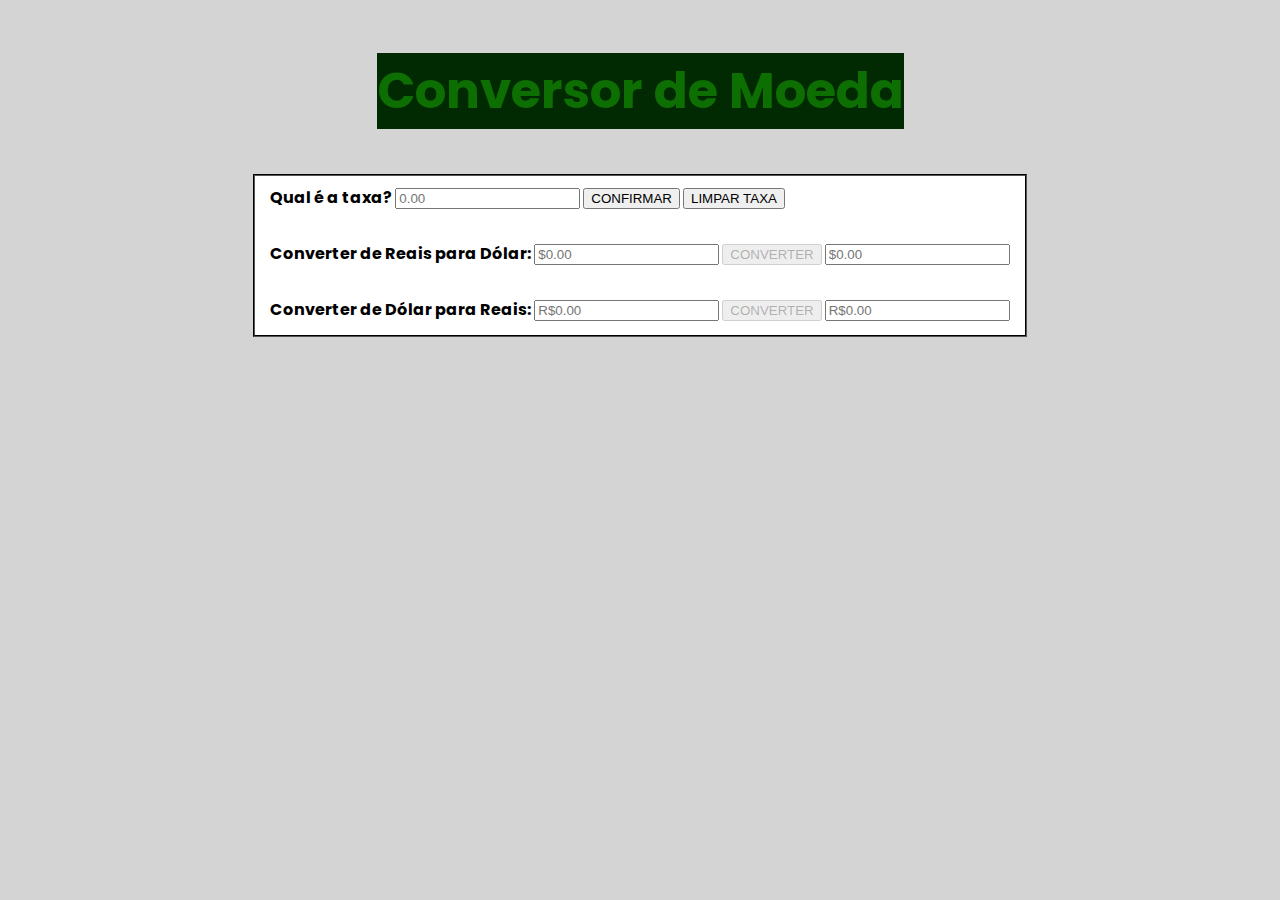
<file: index.html>
<html>
  <head>
    <meta charset="UTF-8" />
    <meta http-equiv="X-UA-Compatible" content="IE=edge" />
    <meta name="viewport" content="width=device-width, initial-scale=1.0" />
    <link rel="stylesheet" href="style.css" />

    <title>Converter</title>
  </head>
  <body>
    <h1><span>Conversor de Moeda</span></h1>

    <!-- Cria um formulario -->

    <div>
      <fieldset class="container">
        <table>
          <th>
            <label>Qual é a taxa?</label>
            <input type="text" id="taxaConversao" placeholder="0.00" />
            <button id="confirmTax" onclick="obterTaxa()">CONFIRMAR</button>
            <button onclick="limpaInput()">LIMPAR TAXA</button>
          </th>
        </table>
        <br />
        <table>
          <th>
            <label>Converter de Reais para Dólar:</label>
            <input type="text" id="reais" placeholder="$0.00" />
            <button
              id="buttonRealDol"
              type="number"
              onclick="conversorRealDolar()"
            >
              CONVERTER
            </button>
            <input type="text" id="outputReal" placeholder="$0.00" />
          </th>
        </table>
        <br />
        <table>
          <th>
            <label>Converter de Dólar para Reais:</label>
            <input type="text" id="dolar" placeholder="R$0.00" />
            <button id="buttonDolReal" onclick="conversorDolarReal()">
              CONVERTER
            </button>
            <input type="text" id="outputDolar" placeholder="R$0.00" />
          </th>
        </table>
      </fieldset>
    </div>
    <script src="script.js"></script>
  </body>
  <html></html>
</html>
</file>
<file: style.css>
@import url('https://fonts.googleapis.com/css2?family=Poppins:wght@500&display=swap');
body {
  font-family: 'Poppins', sans-serif;
  background: rgb(212, 212, 212)
    url('https://static4.depositphotos.com/1016929/320/i/950/depositphotos_3202168-stock-photo-money-background.jpg');
  justify-content: center;
  display: flex;
  align-items: center;
  flex-direction: column;
  text-align: center;
}

h1{
  background: rgb(1, 42, 3);
  margin: 45px;
  font-weight: bold;
  font-size: 50px;
}
span {
  color: rgba(17, 131, 2, 0.76);
  text-shadow: rgb(0, 0, 0);
}

.box {
  display: flex;
  flex-direction: column;
}

.container {
  background: #fff;
  border-color: black;
  box-shadow: 100em;
}
</file>
